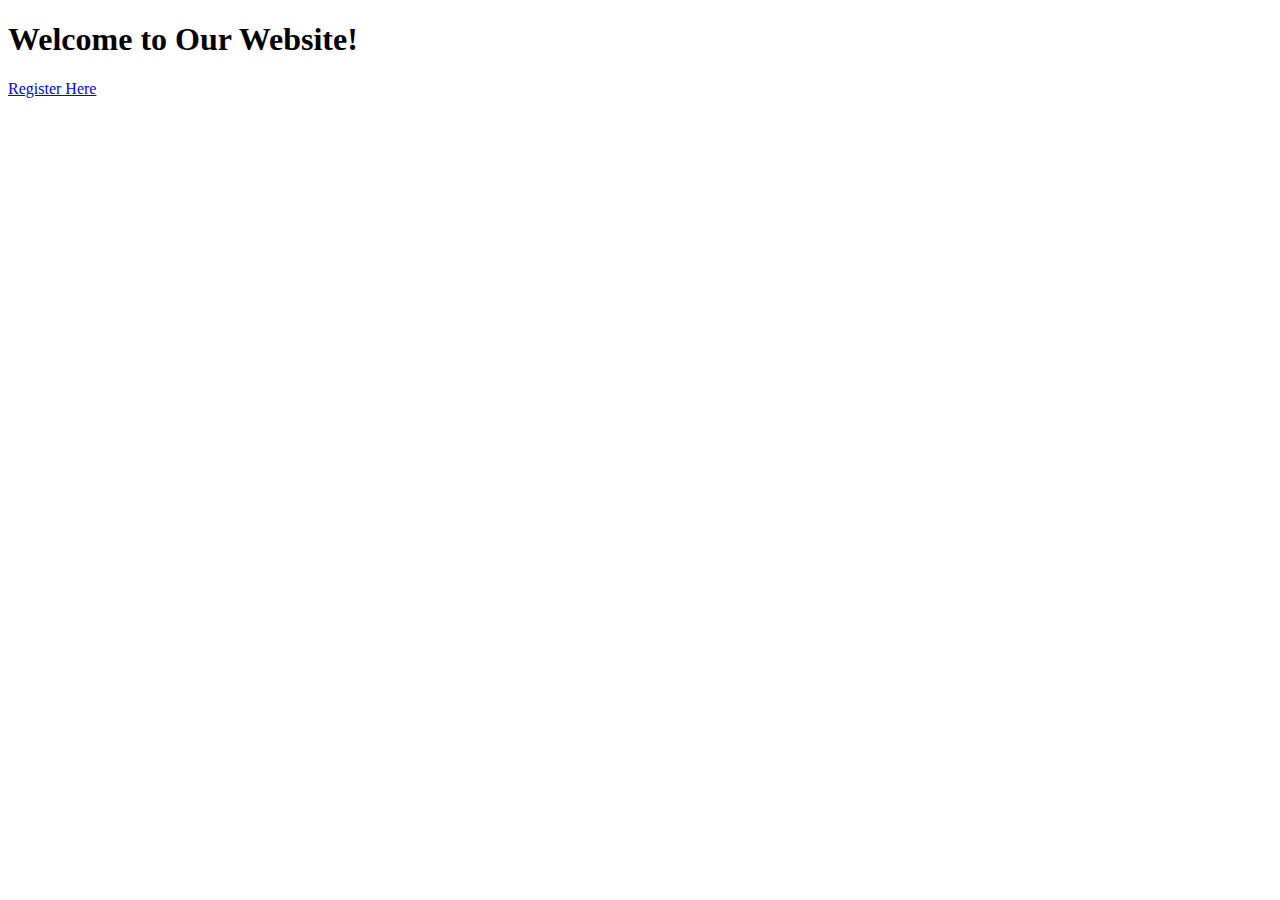
<file: seminar3/templates/index.html>
<!doctype html>
<html lang="en">
  <head>
    <meta charset="utf-8">
    <meta name="viewport" content="width=device-width, initial-scale=1, shrink-to-fit=no">
    <title>Home</title>
  </head>
  <body>
    <div class="container">
      <h1>Welcome to Our Website!</h1>
      <p>
        <a href="{{ url_for('register') }}">Register Here</a>
      </p>
    </div>
  </body>
</html>
</file>
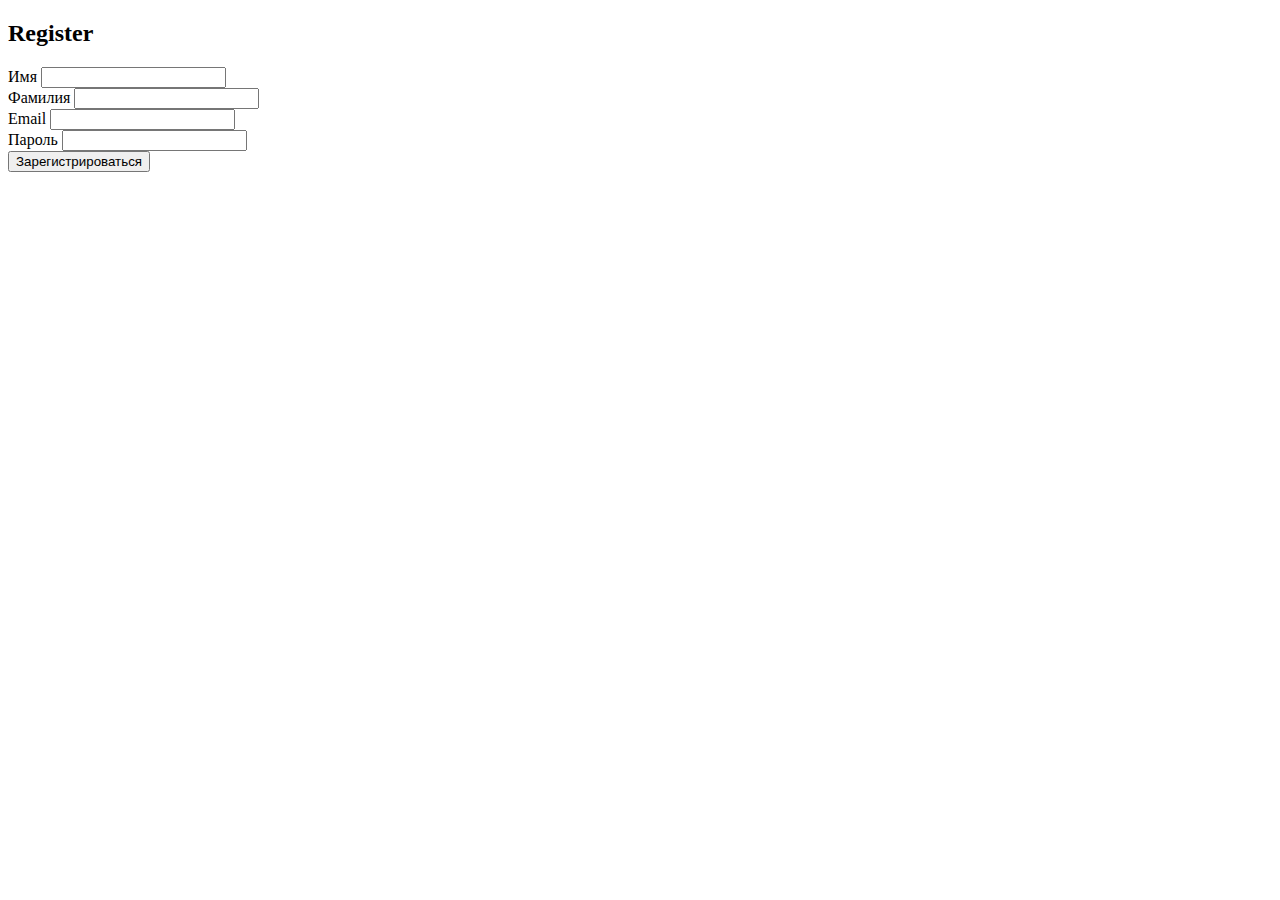
<file: seminar3/templates/register.html>
<!doctype html>
<html lang="en">
  <head>
    <meta charset="utf-8">
    <meta name="viewport" content="width=device-width, initial-scale=1, shrink-to-fit=no">
    <title>Register</title>
  </head>
  <body>
    <div class="container">
      <h2>Register</h2>
      <form method="post">
        <div>
          <label for="first_name">Имя</label>
          <input type="text" id="first_name" name="first_name" required>
        </div>
        <div>
          <label for="last_name">Фамилия</label>
          <input type="text" id="last_name" name="last_name" required>
        </div>
        <div>
          <label for="email">Email</label>
          <input type="email" id="email" name="email" required>
        </div>
        <div>
          <label for="password">Пароль</label>
          <input type="password" id="password" name="password" required>
        </div>
        <div>
          <button type="submit">Зарегистрироваться</button>
        </div>
      </form>
    </div>
  </body>
</html>
</file>
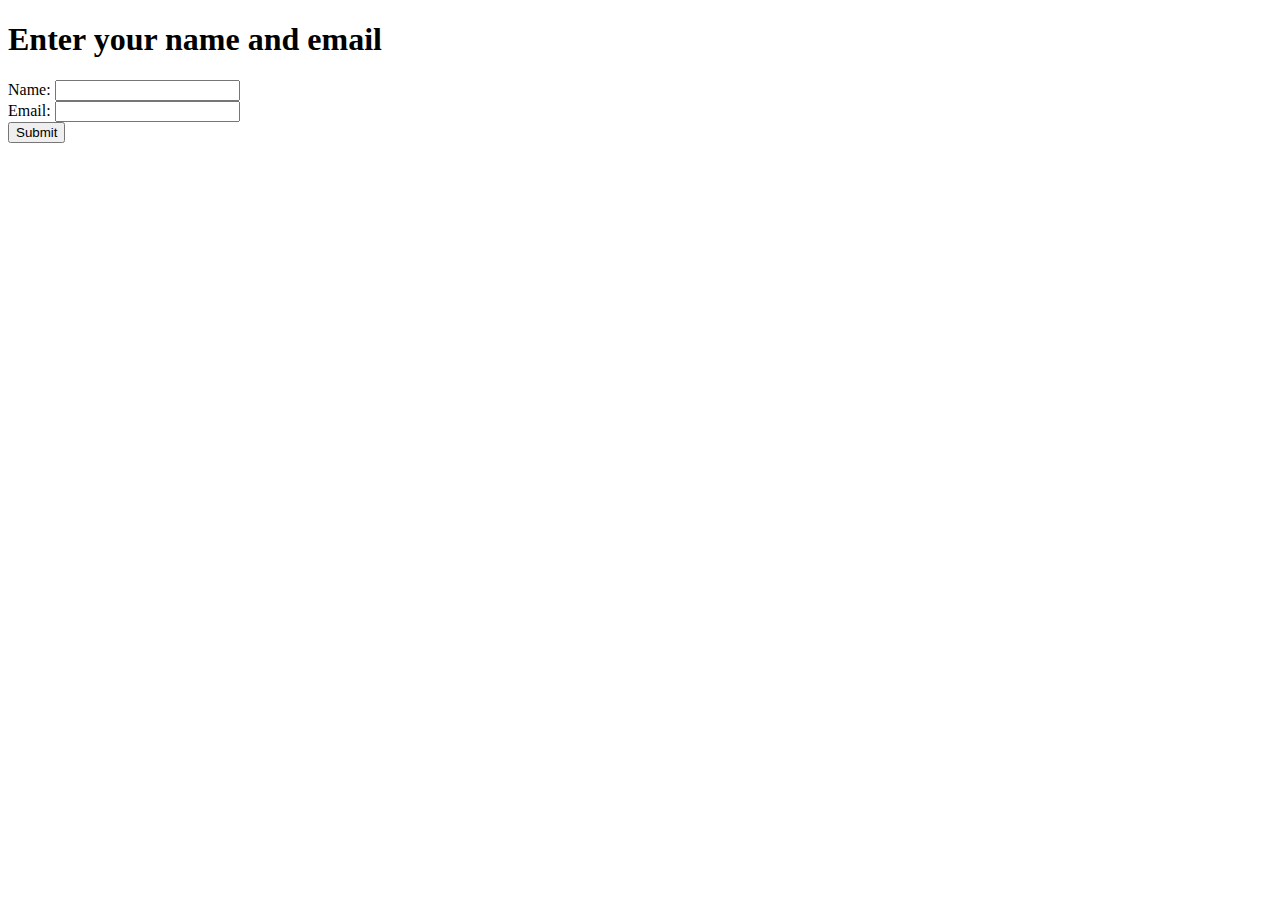
<file: seminar_2/templates/form.html>
<!doctype html>
<html lang="en">
<head>
    <meta charset="UTF-8">
    <title>Login Form</title>
</head>
<body>
    <h1>Enter your name and email</h1>
    <form action="/" method="post">
        <label for="name">Name:</label>
        <input type="text" id="name" name="name" required><br>
        <label for="email">Email:</label>
        <input type="email" id="email" name="email" required><br>
        <button type="submit">Submit</button>
    </form>
</body>
</html>
</file>
